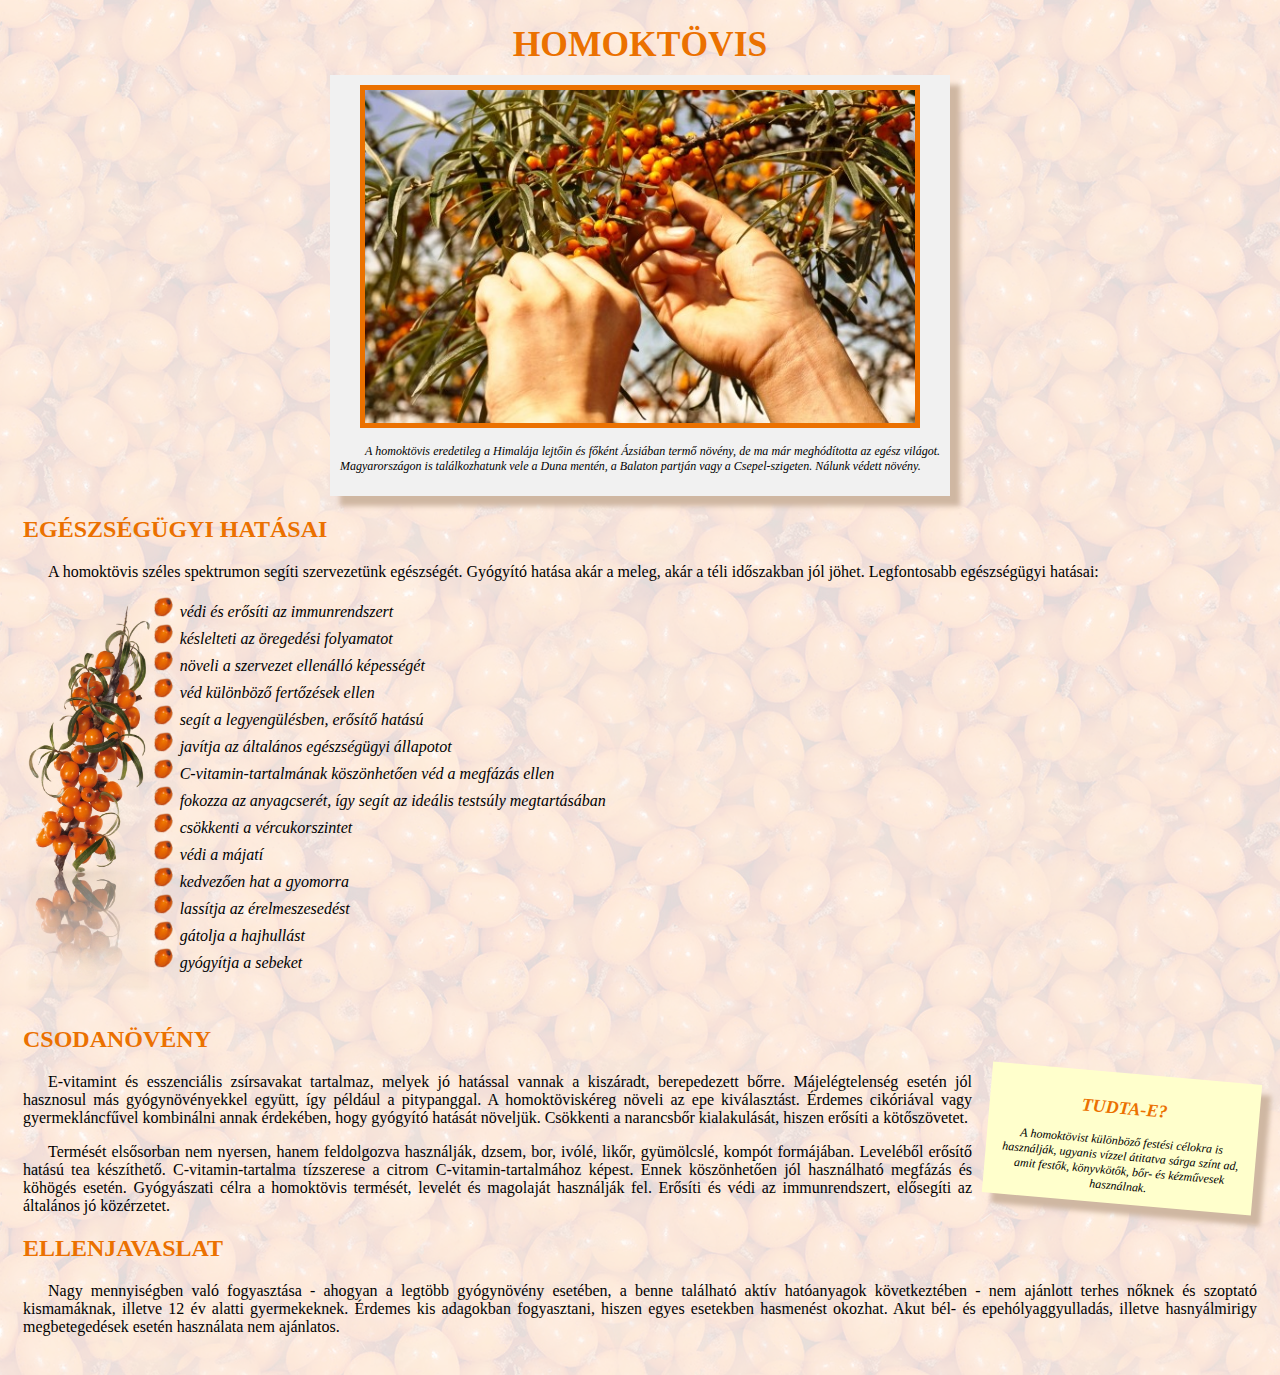
<file: index.html>
<!DOCTYPE html>
<html lang="hu">
<head>
    <meta charset="UTF-8">
    <meta http-equiv="X-UA-Compatible" content="IE=edge">
    <meta name="viewport" content="width=device-width, initial-scale=1.0">
    <title>Homoktövis</title>
    <link rel="stylesheet" href="htovis.css">
</head>
<body>
    <h1>Homoktövis</h1>
<div id="bevezeto" class="keret"><img src="bokor.jpg" alt="Szüret" id="bokor" title="Szüret" >
  <p>A homoktövis eredetileg a Himalája lejtőin és főként Ázsiában termő növény, de ma már meghódította az egész világot. Magyarországon is találkozhatunk vele a Duna mentén, a Balaton partján vagy a Csepel-szigeten. Nálunk védett növény.</div></p>
<h2>Egészségügyi hatásai</h2>
<p>A homoktövis széles spektrumon segíti szervezetünk egészségét. Gyógyító hatása akár a meleg, akár a téli időszakban jól jöhet. Legfontosabb egészségügyi hatásai:</p>
<img src="termes.png" alt="Termes" id="termes">
<ul>
<li>védi és erősíti az immunrendszert</li>
<li>késlelteti az öregedési folyamatot</li>
<li>növeli a szervezet ellenálló képességét</li>
<li>véd különböző fertőzések ellen</li>
<li>segít a legyengülésben, erősítő hatású</li>
<li>javítja az általános egészségügyi állapotot</li>
<li>C-vitamin-tartalmának köszönhetően véd a megfázás ellen</li>
<li>fokozza az anyagcserét, így segít az ideális testsúly megtartásában</li>
<li>csökkenti a vércukorszintet</li>
<li>védi a májatí</li>
<li>kedvezően hat a gyomorra</li>
<li>lassítja az érelmeszesedést
<li>gátolja a hajhullást</li>
<li>gyógyítja a sebeket</li>
</ul>
<br class="blokktores">
<h2>Csodanövény</h2>
<div class="keret" id="erdekesseg" ><h2>Tudta-e?</h2>
A homoktövist különböző festési célokra is használják, ugyanis vízzel átitatva sárga színt ad, amit festők, könyvkötők, bőr- és kézművesek használnak.</div>
<p>E-vitamint és esszenciális zsírsavakat tartalmaz, melyek jó hatással vannak a kiszáradt, berepedezett bőrre. Májelégtelenség esetén jól hasznosul más gyógynövényekkel együtt, így például a pitypanggal. A homoktöviskéreg növeli az epe kiválasztást. Érdemes cikóriával vagy gyermekláncfűvel kombinálni annak érdekében, hogy gyógyító hatását növeljük. Csökkenti a narancsbőr kialakulását, hiszen erősíti a kötőszövetet.</p>
<p>Termését elsősorban nem nyersen, hanem feldolgozva használják, dzsem, bor, ivólé, likőr, gyümölcslé, kompót formájában. Leveléből erősítő hatású tea készíthető. C-vitamin-tartalma tízszerese a citrom C-vitamin-tartalmához képest. Ennek köszönhetően jól használható megfázás és köhögés esetén.
Gyógyászati célra a homoktövis termését, levelét és magolaját használják fel. Erősíti és védi az immunrendszert, elősegíti az általános jó közérzetet.</p>
<h2>Ellenjavaslat</h2>
<p>Nagy mennyiségben való fogyasztása - ahogyan a legtöbb gyógynövény esetében, a benne található aktív hatóanyagok következtében - nem ajánlott terhes nőknek és szoptató kismamáknak, illetve 12 év alatti gyermekeknek. Érdemes kis adagokban fogyasztani, hiszen egyes esetekben hasmenést okozhat. Akut bél- és epehólyaggyulladás, illetve hasnyálmirigy megbetegedések esetén használata nem ajánlatos.</p>

</body>
</html>
</file>
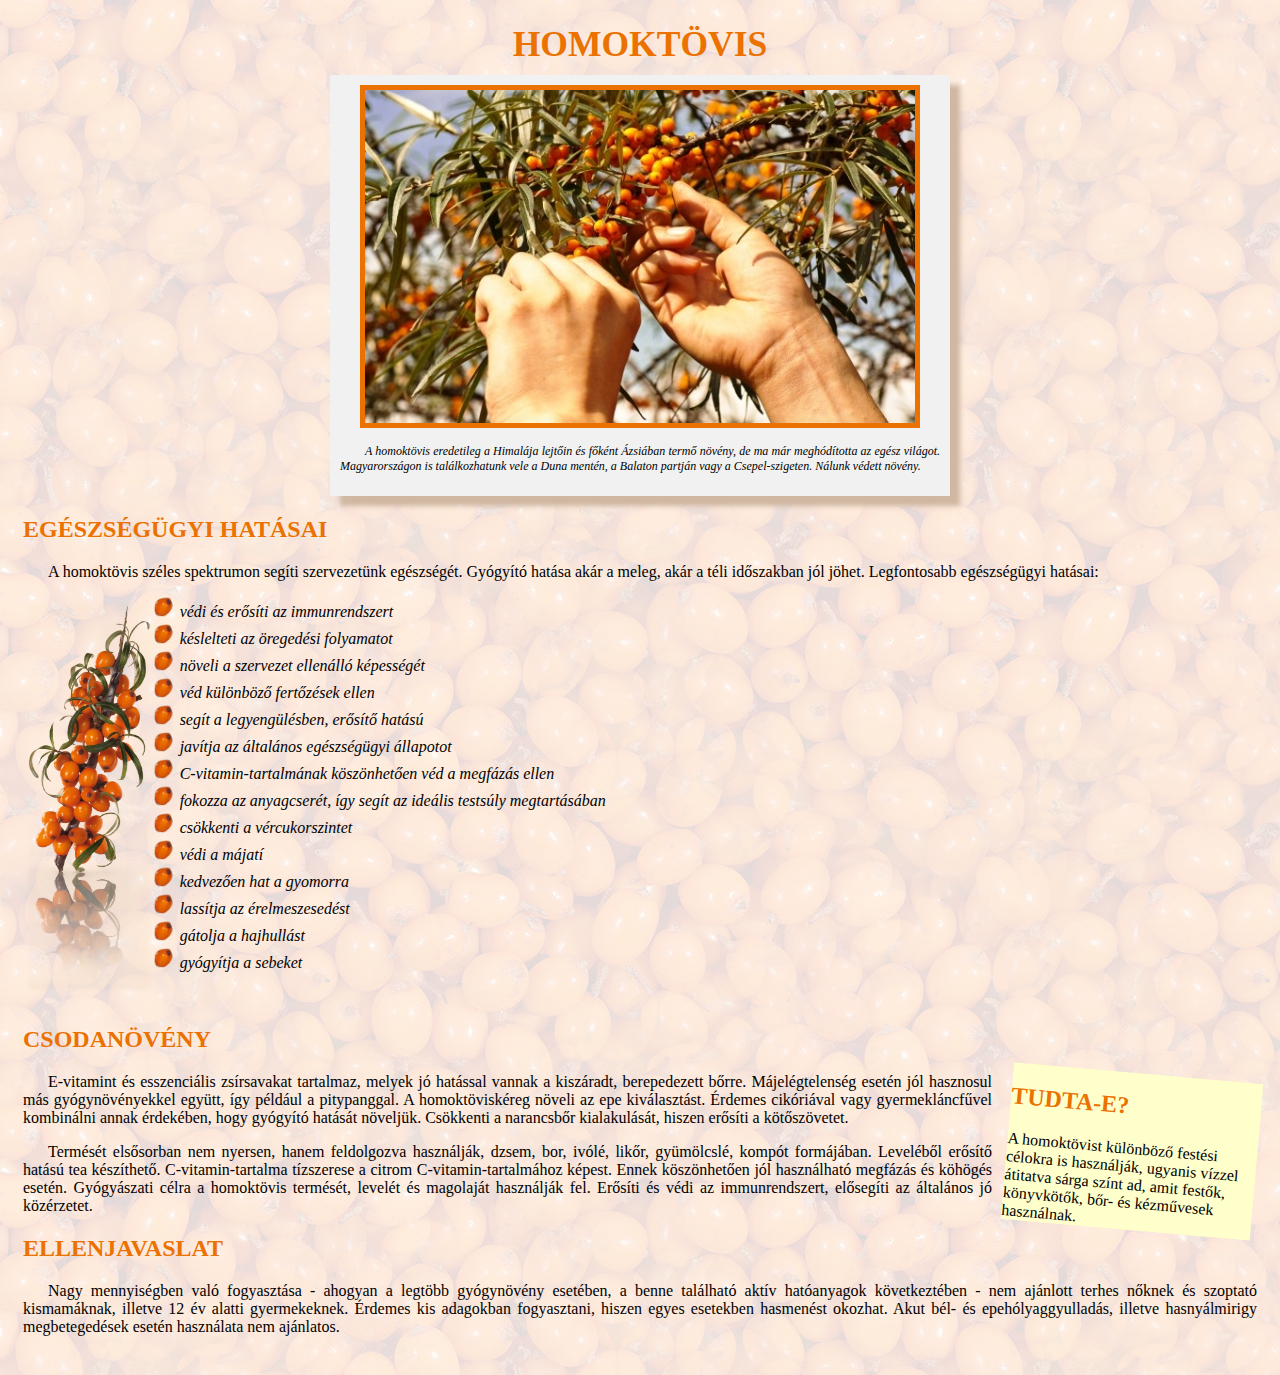
<file: homoktovis.html>
<!DOCTYPE html>
<html lang="hu">
<head>
    <meta charset="UTF-8">
    <meta http-equiv="X-UA-Compatible" content="IE=edge">
    <meta name="viewport" content="width=device-width, initial-scale=1.0">
    <title>Homoktövis</title>
    <link rel="stylesheet" href="htovis.css">
</head>
<body>
    <h1>Homoktövis</h1>
<div id="bevezeto" class="keret"><img src="bokor.jpg" alt="Szüret" id="bokor" title="Szüret" >
  <p>A homoktövis eredetileg a Himalája lejtőin és főként Ázsiában termő növény, de ma már meghódította az egész világot. Magyarországon is találkozhatunk vele a Duna mentén, a Balaton partján vagy a Csepel-szigeten. Nálunk védett növény.</div></p>
<h2>Egészségügyi hatásai</h2>
<p>A homoktövis széles spektrumon segíti szervezetünk egészségét. Gyógyító hatása akár a meleg, akár a téli időszakban jól jöhet. Legfontosabb egészségügyi hatásai:</p>
<img src="termes.png" alt="Termes" id="termes">
<ul>
<li>védi és erősíti az immunrendszert</li>
<li>késlelteti az öregedési folyamatot</li>
<li>növeli a szervezet ellenálló képességét</li>
<li>véd különböző fertőzések ellen</li>
<li>segít a legyengülésben, erősítő hatású</li>
<li>javítja az általános egészségügyi állapotot</li>
<li>C-vitamin-tartalmának köszönhetően véd a megfázás ellen</li>
<li>fokozza az anyagcserét, így segít az ideális testsúly megtartásában</li>
<li>csökkenti a vércukorszintet</li>
<li>védi a májatí</li>
<li>kedvezően hat a gyomorra</li>
<li>lassítja az érelmeszesedést
<li>gátolja a hajhullást</li>
<li>gyógyítja a sebeket</li>
</ul>
<br class="blokktores">
<h2>Csodanövény</h2>
<div class="kerert" id="erdekesseg" ><h2>Tudta-e?</h2>
A homoktövist különböző festési célokra is használják, ugyanis vízzel átitatva sárga színt ad, amit festők, könyvkötők, bőr- és kézművesek használnak.</div>
<p>E-vitamint és esszenciális zsírsavakat tartalmaz, melyek jó hatással vannak a kiszáradt, berepedezett bőrre. Májelégtelenség esetén jól hasznosul más gyógynövényekkel együtt, így például a pitypanggal. A homoktöviskéreg növeli az epe kiválasztást. Érdemes cikóriával vagy gyermekláncfűvel kombinálni annak érdekében, hogy gyógyító hatását növeljük. Csökkenti a narancsbőr kialakulását, hiszen erősíti a kötőszövetet.</p>
<p>Termését elsősorban nem nyersen, hanem feldolgozva használják, dzsem, bor, ivólé, likőr, gyümölcslé, kompót formájában. Leveléből erősítő hatású tea készíthető. C-vitamin-tartalma tízszerese a citrom C-vitamin-tartalmához képest. Ennek köszönhetően jól használható megfázás és köhögés esetén.
Gyógyászati célra a homoktövis termését, levelét és magolaját használják fel. Erősíti és védi az immunrendszert, elősegíti az általános jó közérzetet.</p>
<h2>Ellenjavaslat</h2>
<p>Nagy mennyiségben való fogyasztása - ahogyan a legtöbb gyógynövény esetében, a benne található aktív hatóanyagok következtében - nem ajánlott terhes nőknek és szoptató kismamáknak, illetve 12 év alatti gyermekeknek. Érdemes kis adagokban fogyasztani, hiszen egyes esetekben hasmenést okozhat. Akut bél- és epehólyaggyulladás, illetve hasnyálmirigy megbetegedések esetén használata nem ajánlatos.</p>

</body>
</html>
</file>
<file: htovis.css>
body{
  background-image: url('hatter.png');
  padding: 15px;
}

h1{
  text-align:center;
  font-size: 222%;
  margin: 0px 0px 10px;
  color:#eb7100  ;
  text-transform: uppercase;
}


p{
  text-align:justify;
}

p:first-letter{
  margin-left: 25px;
}

.f{
  font-weight:bold;
}

.keret{
  margin: 10px auto;
  text-align: center;
  padding: 10px;
  font-style: italic;
  font-size: 75%;
  background-color: #f1f1f1; 
  box-shadow: 10px 10px 5px #cfb7a2;
}

#erdekesseg{
  width:250px;
  float:right;
  margin: 0px 0px 20px 15px;
  background-color: #ffffcc;
  -ms-transform: rotate(5deg);
  -webkit-transform: rotate(5deg);
  transform: rotate(5deg)
}

#bokor{
  width: 550px;
  border: 5px solid #eb7100;
}

#termes{
  float:left;
  height:400px;
  margin-right: 25px;
}

li{
  margin: 3px 0px;
  font-style: italic;
  list-style-image: url(bogyo.png);
}

.blokktores{
  clear: both;
}

h2{
color:#eb7100 ;
text-transform: uppercase;

}

#bevezeto{
width: 600px;



}
</file>
